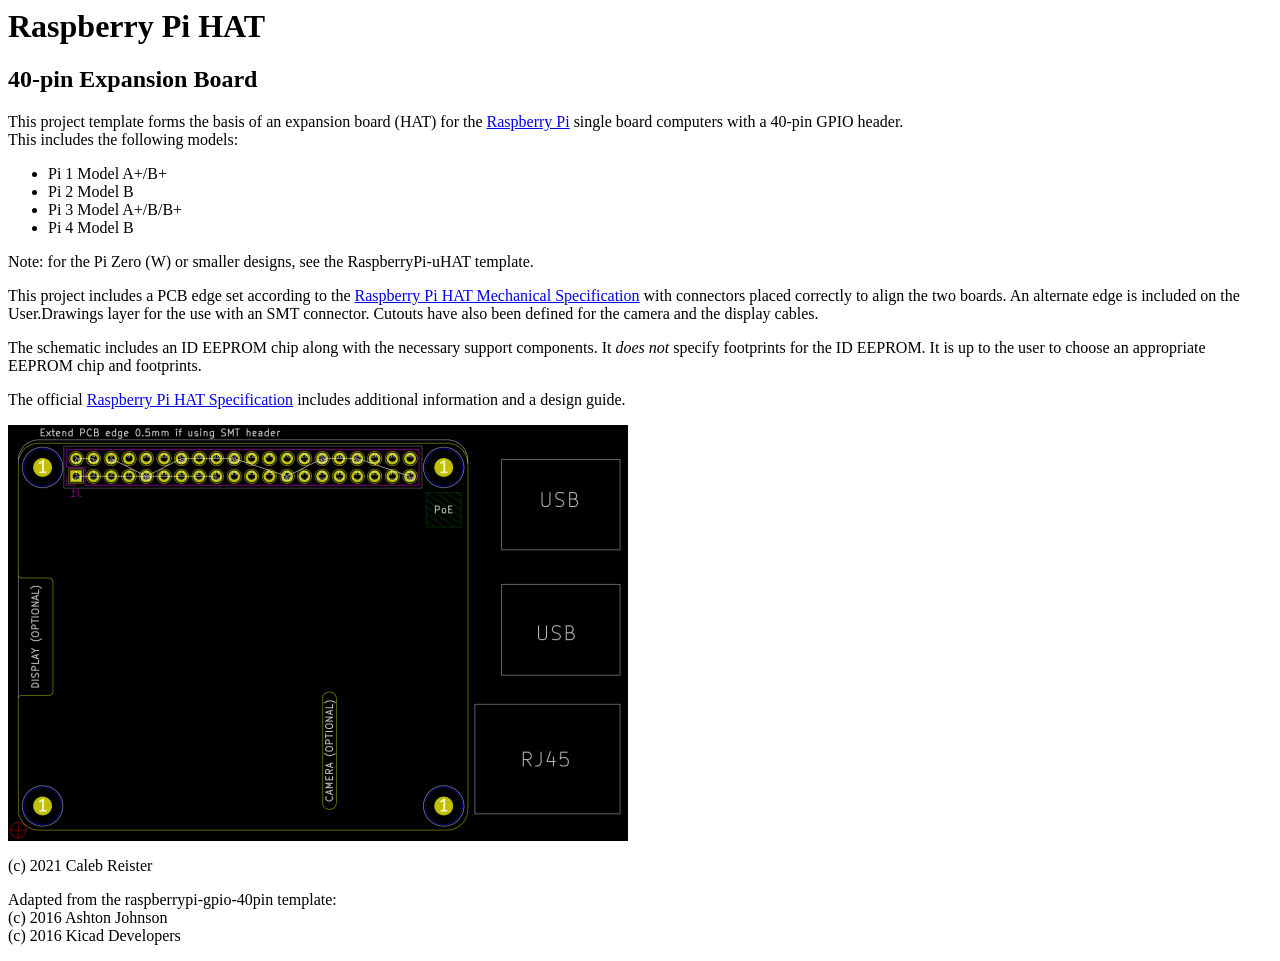
<file: hardware/hat/meta/info.html>
<html>
  <head>
    <title>Raspberry Pi HAT</title>
  </head>
  <body>
    <h1>Raspberry Pi HAT</h1>
    <h2>40-pin Expansion Board</h2>

    <p>
      This project template forms the basis of an expansion board (HAT) for the <a href="https://www.raspberrypi.org/" target="blank">Raspberry Pi</a> single board computers with a 40-pin GPIO header.
      <br>
      This includes the following models:<br>
      <ul>
        <li>Pi 1 Model A+/B+</li>
        <li>Pi 2 Model B</li>
        <li>Pi 3 Model A+/B/B+</li>
        <li>Pi 4 Model B</li>
      </ul>
    </p>

    <p>
      Note: for the Pi Zero (W) or smaller designs, see the RaspberryPi-uHAT template.
    </p>

    <p>
      This project includes a PCB edge set according to the <a href="https://raw.githubusercontent.com/raspberrypi/hats/master/hat-board-mechanical.pdf" target="blank">Raspberry Pi HAT Mechanical Specification</a> with connectors placed correctly to align the two boards. An alternate edge is included on the User.Drawings layer for the use with an SMT connector. Cutouts have also been defined for the camera and the display cables.
    </p>

    <p>
      The schematic includes an ID EEPROM chip along with the necessary support components. It <em>does not</em> specify footprints for the ID EEPROM. It is up to the user to choose an appropriate EEPROM chip and footprints.
    </p>

    <p>
      The official <a href="https://github.com/raspberrypi/hats">Raspberry Pi HAT Specification</a> includes additional information and a design guide.
    </p>

    <p><img src="brd.png"></p>

    <p>(c) 2021 Caleb Reister</p>

    <p>
      Adapted from the raspberrypi-gpio-40pin template:<br>
      (c) 2016 Ashton Johnson<br>
      (c) 2016 Kicad Developers
    </p>
  </body>
</html>
</file>
